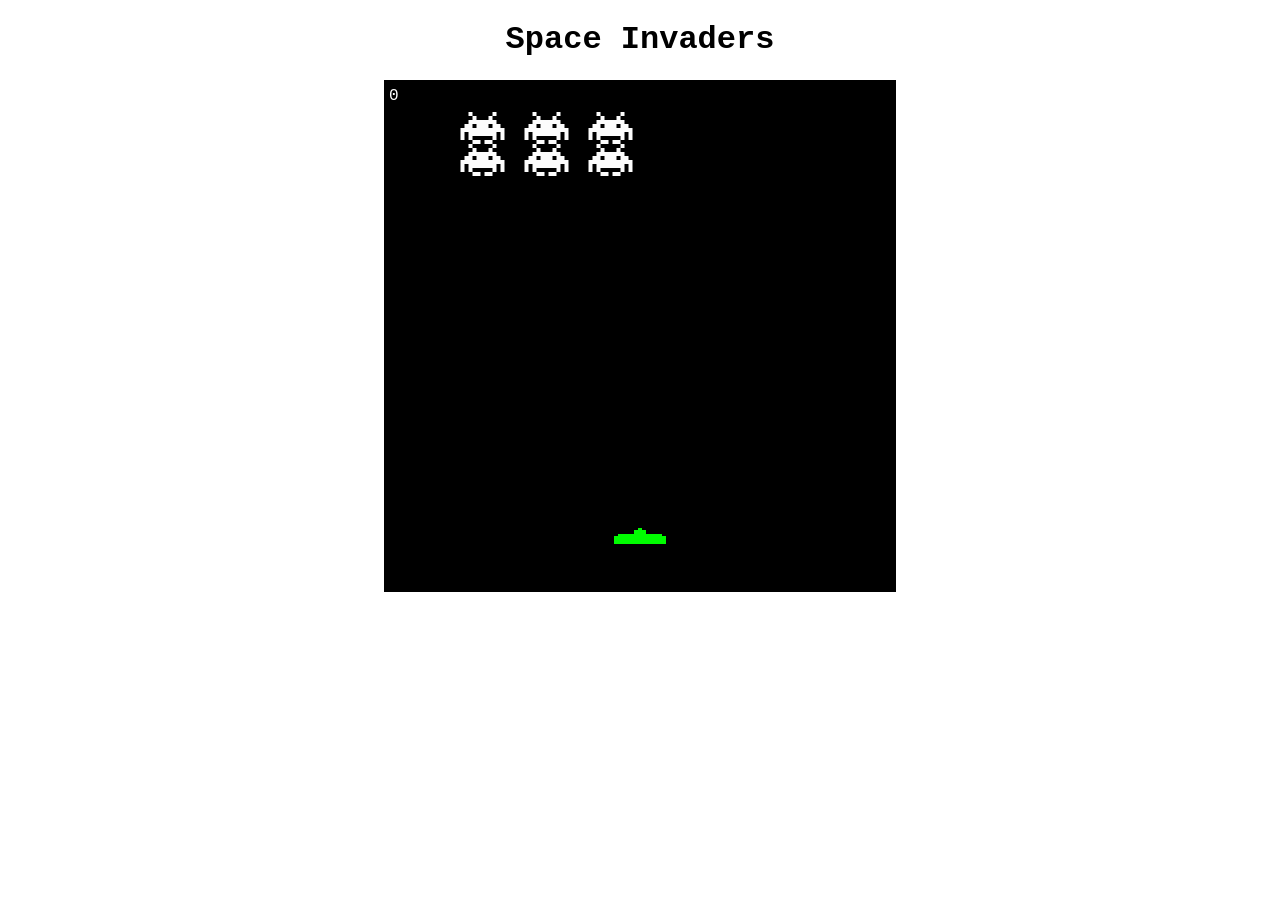
<file: index.html>
<!DOCTYPE html>
<html>
    <head>
        <meta charset="UTF-8">
        <meta name="viewport", content="width=device-width, initial-scale=1.0">
        <title>Space Invaders</title>
        <link rel="stylesheet" href="a.css">
        <script src="a.js"></script>
    </head>

    <body>
        <h1>Space Invaders</h1>
        <canvas id="board"></canvas>
    </body>
</html>
</file>
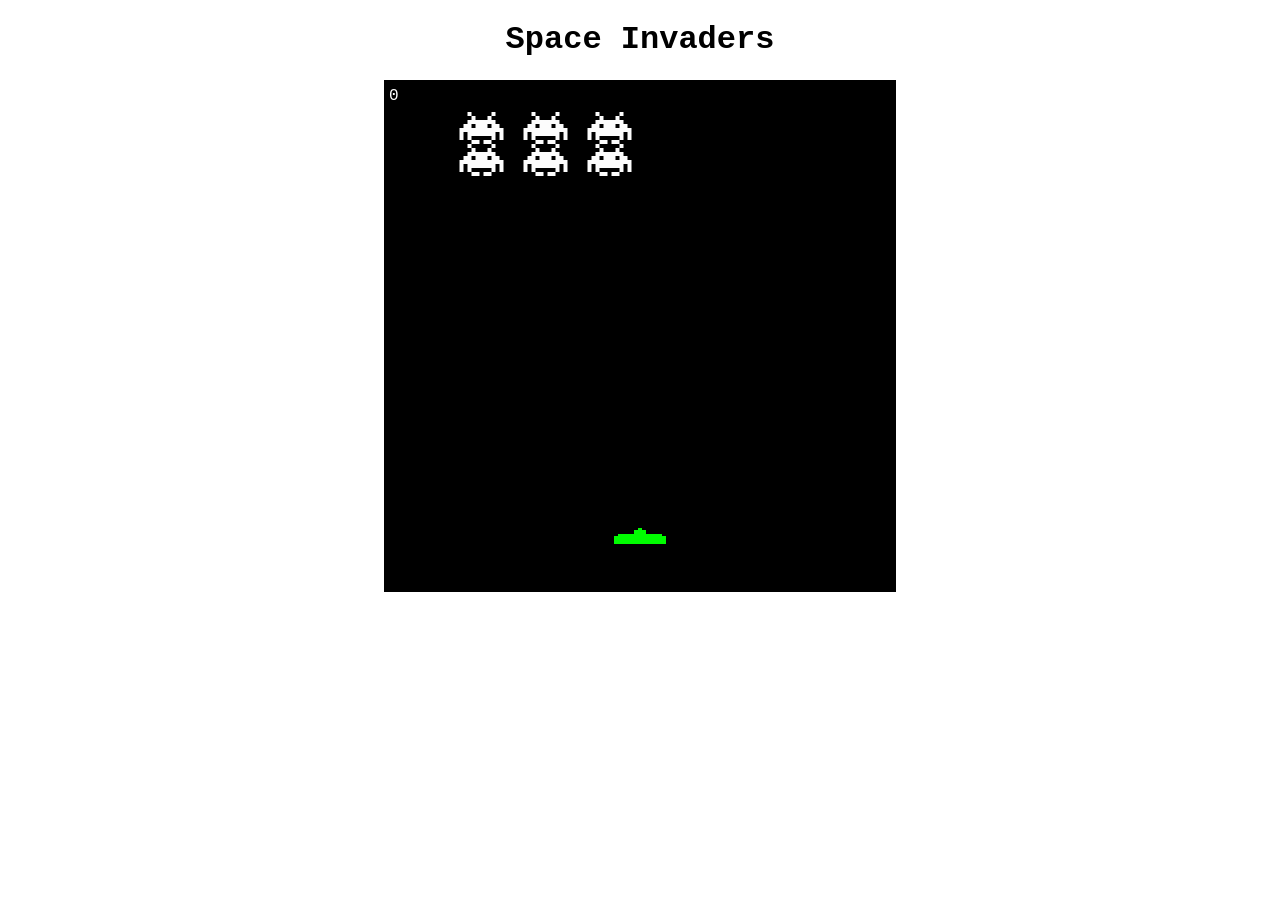
<file: a.html>
<!DOCTYPE html>
<html>
    <head>
        <meta charset="UTF-8">
        <meta name="viewport", content="width=device-width, initial-scale=1.0">
        <title>Space Invaders</title>
        <link rel="stylesheet" href="a.css">
        <script src="a.js"></script>
    </head>

    <body>
        <h1>Space Invaders</h1>
        <canvas id="board"></canvas>
    </body>
</html>
</file>
<file: a.css>
body {
    font-family:'Courier New', Courier, monospace;
    text-align: center;
}

#board {
    background-color: black;
}
</file>
